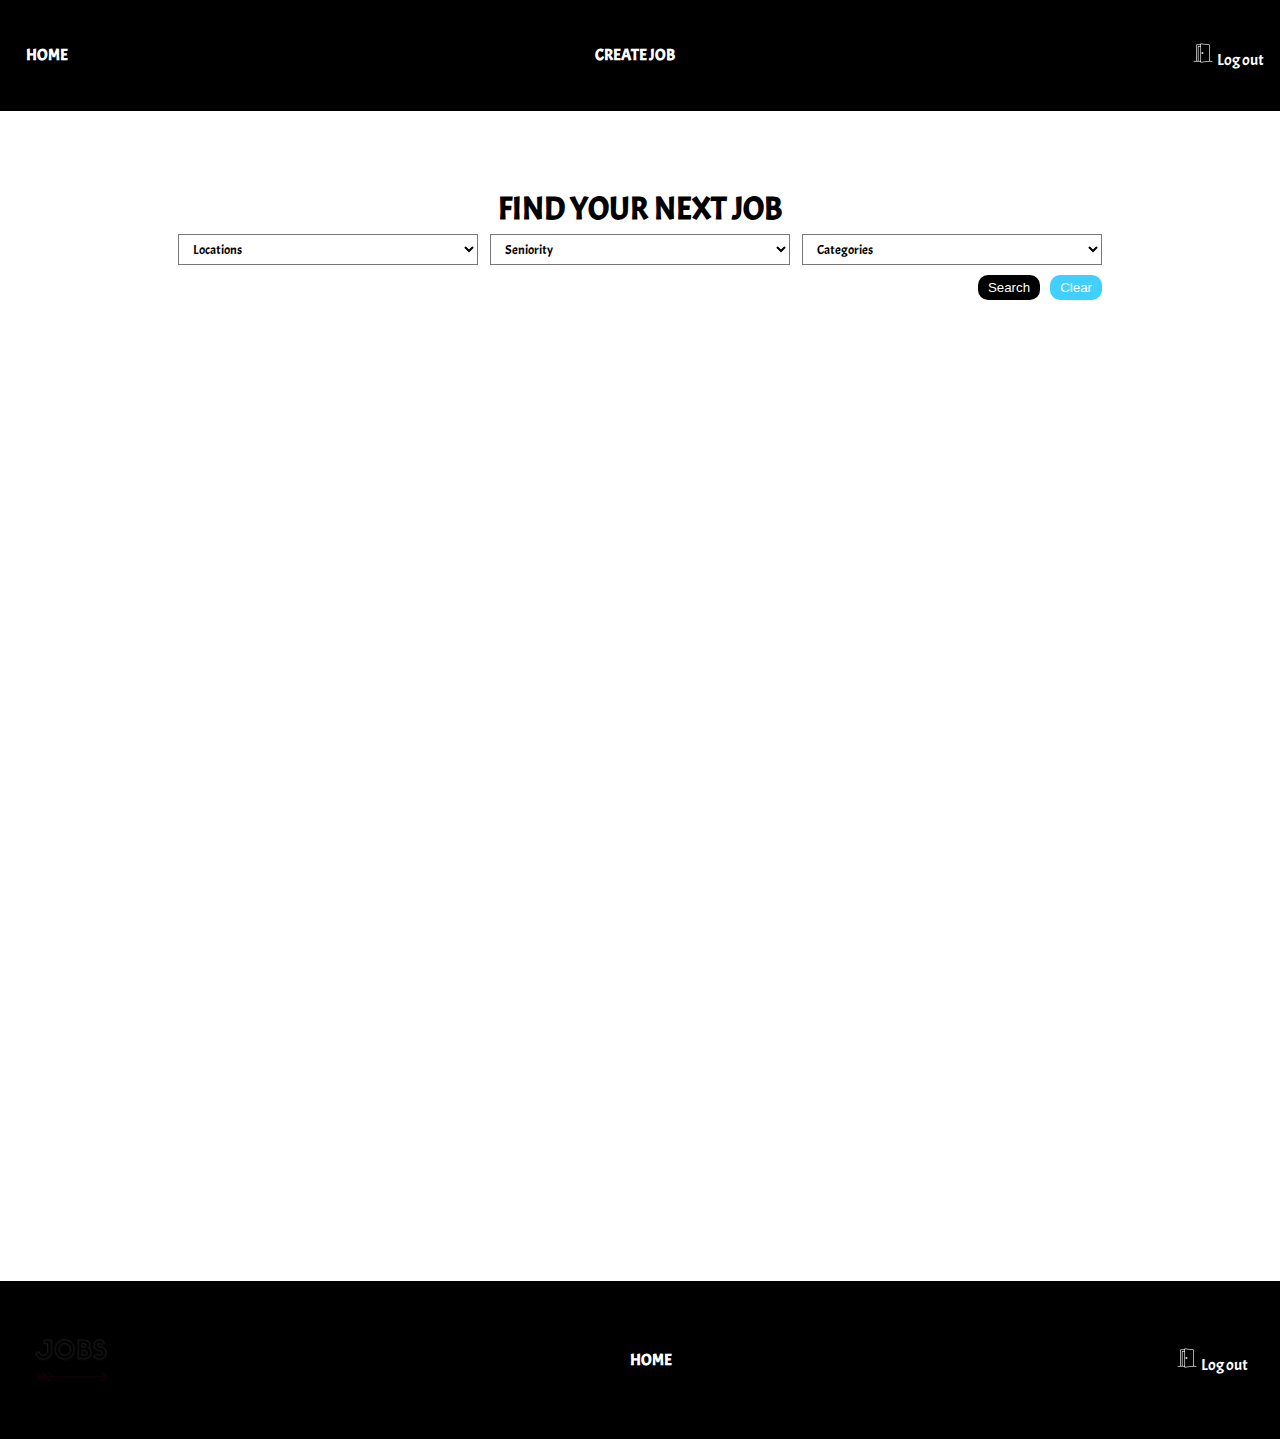
<file: landing.html>
<!DOCTYPE html>
<html lang="en">
  <head>
    <title>TP Asincronismo</title>
    <meta charset="UTF-8" />
    <meta name="viewport" content="width=device-width, initial-scale=1" />
    <link href="css/style.css" rel="stylesheet" />
    <link
      rel="stylesheet"
      href="https://pro.fontawesome.com/releases/v5.10.0/css/all.css"
      integrity="sha384-AYmEC3Yw5cVb3ZcuHtOA93w35dYTsvhLPVnYs9eStHfGJvOvKxVfELGroGkvsg+p"
      crossorigin="anonymous"
    />
    <link rel="preconnect" href="https://fonts.gstatic.com" crossorigin />
    <link
      href="https://fonts.googleapis.com/css2?family=Acme&display=swap"
      rel="stylesheet"
    />
  </head>

  <body>
    <div id="blur__principal">
      <header class="header--content" id="principal">
        <nav class="nav--bar">
          <a href="landing.html" class="links-nav__bar">
            <i class="fas fa-home"></i> Home</a
          >
          <a href="" class="links-nav__bar" id="create-job"
            ><i class="fas fa-edit"></i> Create Job</a
          >
          <a href="index.html"
            ><img class="logout" src="./images/puerta.png" alt="logout" /> Log
            out</a
          >
        </nav>
      </header>
      <section class="background-image" id="background__image">
        <div class="search--form__section" id="form_display">
          <form action="" class="searching--form">
            <h1 class="title_job">FIND YOUR NEXT JOB</h1>
            <select
              name="selectlocation"
              id="locations"
              class="select--options"
            >
              <option value="Location" selected>Locations</option>
              <option class="selected__options" value="Argentina">
                Argentina
              </option>
              <option class="selected__options" value="USA">USA</option>
              <option class="selected__options" value="Brasil">Brasil</option>
              <option class="selected__options" value="Rusia">Rusia</option>
              <option class="selected__options" value="Italy">Italy</option>
              <option class="selected__options" value="France">France</option>
              <option class="selected__options" value="Australia">
                Australia
              </option>
              <option class="selected__options" value="UK">UK</option>
              <option class="selected__options" value="Colombia">
                Colombia
              </option>
              <option class="selected__options" value="Noruega">Noruega</option>
            </select>
            <select
              name="seectseniority"
              id="seniority"
              class="select--options"
            >
              <option value="senioritY" selected>Seniority</option>
              <option value="Senior">Senior</option>
              <option value="Semi Senior">Semi Senior</option>
              <option value="Junior">Junior</option>
              <option value="Junior Advanced">Junior Advanced</option>
              <option value="Trainee">Trainee</option>
            </select>
            <select
              name="selectcategory"
              id="category"
              class="select--options categories"
            >
              <option value="Category" selected>Categories</option>
              <option value="Executive">Executive</option>
              <option value="Development">Development</option>
              <option value="QA tester">QA tester</option>
              <option value="Management">Plan Project Manager</option>
              <option value="Coordination">Coordination</option>
              <option value="Client Representation">
                Client Representation
              </option>
              <option value="Development">Mobile</option>
              <option value="Integration">
                Integration of software development
              </option>
            </select>
            <div class="form__buttons">
              <button class="search" id="search_btn">Search</button>
              <button class="clear" id="btn_clear">Clear</button>
            </div>
          </form>
        </div>
      </section>

      <p class="set_blur d-none"></p>
      <div id="container__cards"></div>
      <div id="form" class="d-none">
        <div class="flex__form">
          <form id="form__styles" action="">
            <h2 class="tell_us">Tell us about your professional background</h2>
            <label for="title">Job Title</label>
            <input
              class="form__input"
              type="text"
              name="jobtitle"
              placeholder="Describe your Job title here"
              id="title"
            />
            <label for="title">Description</label>
            <input
              class="form__input"
              type="text"
              name="text"
              placeholder="Describe the job"
              id="description"
            />
            <label for="title">Tags</label>
            <select class="form__input" name="text" id="location">
              <option value="Locations" selected>Locations</option>
              <option class="selected__options" value="Argentina">
                Argentina
              </option>
              <option class="selected__options" value="USA">USA</option>
              <option class="selected__options" value="Brasil">Brasil</option>
              <option class="selected__options" value="Rusia">Rusia</option>
              <option class="selected__options" value="Italy">Italy</option>
              <option class="selected__options" value="France">France</option>
              <option class="selected__options" value="Australia">
                Australia
              </option>
              <option class="selected__options" value="UK">UK</option>
              <option class="selected__options" value="Colombia">
                Colombia
              </option>
              <option class="selected__options" value="Noruega">Noruega</option>
            </select>
            <select class="form__input" name="text" id="seniority_v">
              <option value="Seniority" selected>Seniority</option>
              <option value="Senior">Senior</option>
              <option value="Semi Senior">Semi Senior</option>
              <option value="Junior">Junior</option>
              <option value="Junior Advanced">Junior Advanced</option>
              <option value="Trainee">Trainee</option>
            </select>
            <select class="form__input" name="textcategories" id="work">
              <option value="Category" selected>Categories</option>
              <option value="Executive">Executive</option>
              <option value="Development">Development</option>
              <option value="QA tester">QA tester</option>
              <option value="Management">Plan Project Manager</option>
              <option value="Coordination">Coordination</option>
              <option value="Client Representation">
                Client Representation
              </option>
              <option value="Development">Mobile</option>
              <option value="Integration">
                Integration of software development
              </option>
            </select>
            <button class="edit__btnform" type="submit" id="submit">
              Edit
            </button>
            <button class="save__btnform d-none" type="submit" id="save">
              Save
            </button>
            <button class="btn__cancel">Cancel</button>
          </form>
        </div>
      </div>

      <footer class="container__footer" id="container-footer">
        <img
          src="images/giflogojobs.gif"
          alt="jobs-logo-canva-page"
          class="logo--image"
        />
        <a href="landing.html" class="links-nav__bar">
          <i class="fas fa-home"></i> Home</a
        >
        <a href="index.html"
          ><img class="logout" src="./images/puerta.png" alt="logout" /> Log
          out</a
        >
      </footer>
    </div>

    <div id="modal_size" class="d-none">
      <div class="delete_modal_position" id="close_modal">
        <div id="modal_delete" class="modal_delete_styles">
          <i class="fas fa-angle-down fa-1x" id="close__modal"></i>
          <p class="modal-text" id="modal_text">ARE YOU SURE ?</p>
          <button class="btn__danger" id="btn-danger">Delete</button>
        </div>
      </div>
    </div>

    <script src="js/script.js"></script>
  </body>
</html>
</file>
<file: css/style.css>
:root {
  --width-mobile: 375px;
  --desktop: 1440px;
  --primary-Soft-blue: hsl(215, 51%, 70%);
  --primary-Cyan: hsl(178, 100%, 50%);
  --main-Very-dark-blue: hsl(217, 54%, 11%);
  --card-Very-dark-blue: hsl(216, 50%, 16%);
  --line-Very-dark-blue: hsl(215, 32%, 27%);
  --neutral-White: hsl(0, 0%, 100%);
  --Font-paragraph-size: 18px;
}

* {
  margin: 0;
  padding: 0;
  box-sizing: border-box;
}

body {
  color: #ebebeb;
  font-family: "Acme", sans-serif;
}

.set_blur {
  filter: blur(10px);
}

@media only screen and (max-width: 700px) {
  body {
    background-position: center center;
    height: 500px;
  }
}
@media only screen and (max-width: 374px) {
  body {
    height: 800px;
    background-position: center center;
  }
}
@media only screen and (max-width: 250px) {
  body {
    height: 300px;
    background-position: center center;
  }
}
.header--content {
  padding: 2.2em 1em;
  background-color: black;
}
.header--content .nav--bar {
  text-align: center;
  display: flex;
  justify-content: space-between;
  flex-direction: row;
  align-items: center;
}
.header--content .links-nav__bar {
  text-transform: uppercase;
  font-family: "Acme", sans-serif;
  color: white;
  padding: 5px;
  font-size: 1em;
  font-weight: bolder;
  padding: 10px;
  margin-right: 15px;
  text-decoration: none;
  outline: none;
  border-bottom: transparent 1px solid;
}
.header--content .links-nav__bar:hover {
  border-bottom: #fff 1px solid;
}

.welcome_jobs {
  display: flex;
  justify-content: center;
  flex-direction: column;
  align-items: center;
  height: 150px;
}

.info {
  display: flex;
  justify-content: center;
  flex-direction: column;
  align-items: center;
}

.control-form {
  display: flex;
  justify-content: center;
  flex-direction: column;
  align-items: center;
}

.pop_modal_size {
  width: 100%;
  height: 100%;
  position: fixed;
  left: 0;
  top: 0;
  z-index: 2000;
}

.pop_modal_position {
  display: flex;
  justify-content: center;
  flex-direction: row;
  align-items: center;
  position: absolute;
  top: 0px;
  left: 0px;
  width: 100vw;
  height: 110vh;
  background-color: black;
  background-color: rgba(0, 0, 0, 0.8);
  z-index: 2;
}

.pop_modal_styles {
  background-color: white;
  display: flex;
  justify-content: center;
  flex-direction: column;
  align-items: center;
  min-width: 300px;
  width: 20%;
  height: 300px;
  border: 1px solid #7e33b7;
}

.tags_label {
  color: black;
  margin: 10px 5px;
  font-size: 1.2em;
}

.input_styles {
  margin: 5px 5px;
  width: 100%;
  padding: 2px 50px;
  border-radius: 20px;
  text-align: center;
}

.styles_show_password {
  display: flex;
  justify-content: center;
  flex-direction: row;
  align-items: center;
}

.passw_styles {
  color: black;
  font-size: 1.2em;
  margin: 10px 10px;
}

.buttons_form_login {
  display: flex;
}

.loging_btn {
  margin: 10px 10px;
  padding: 5px 10px;
  border: none;
  border-radius: 5%;
  cursor: pointer;
}

#log_btn {
  background-color: rgb(65, 226, 97);
  color: white;
}

.validation_container {
  flex-wrap: wrap;
  display: flex;
  justify-content: center;
  flex-direction: row;
  align-items: flex-end;
}

.validation_text {
  font-size: 0.8em;
  color: red;
}

.text-validation {
  font-size: 0.8em;
  color: red;
}

.search--form__section {
  height: 270px;
  display: flex;
  justify-content: center;
  flex-direction: row;
  align-items: center;
}
.search--form__section .select--options {
  padding: 5px 10px;
  margin: 5px 5px;
}
.search--form__section .title_job {
  text-align: center;
  color: black;
}
.search--form__section select {
  background-color: white;
  color: black;
  font-family: "Acme", sans-serif;
  min-width: 300px;
}
.search--form__section select:hover {
  background-color: #9ce0db;
}
.search--form__section .form__buttons {
  margin: 5px 0;
  display: flex;
  justify-content: flex-end;
  flex-direction: row;
  align-items: center;
}
.search--form__section .search {
  color: white;
  background-color: black;
  padding: 5px 10px;
  outline: none;
  border-radius: 10px;
  border: none;
  cursor: pointer;
  margin: 0 5px;
}
.search--form__section .search:hover {
  background-color: white;
  color: black;
}
.search--form__section .clear {
  color: white;
  background-color: #40cfff;
  padding: 5px 10px;
  outline: none;
  border-radius: 10px;
  border: none;
  cursor: pointer;
  margin: 0 5px;
}
.search--form__section .clear:hover {
  background-color: #94e7ff;
}

.err {
  font-size: 1.5em;
  height: 200px;
}

.flex__form {
  padding-bottom: 20px;
}
.flex__form #form__styles {
  padding: 0 350px;
  min-height: 100vh;
  display: flex;
  justify-content: center;
  flex-direction: column;
  align-items: center;
}
.flex__form label {
  color: black;
  margin: 0.3em;
  font-weight: bolder;
  font-size: 1.5em;
}
.flex__form .form__input {
  width: 50%;
  min-width: 320px;
  margin: 0.5em;
  padding: 0.5em 0;
  font-size: 1em;
}
.flex__form select {
  width: 50%;
  margin: 0.7em;
  padding: 0.5em 0;
  font-size: 1em;
}
.flex__form .edit__btnform {
  background-color: rgb(65, 226, 97);
  border-radius: 8px;
  margin: 5px;
  padding: 8px 30px;
  border: 1px transparent;
  color: white;
  cursor: pointer;
  outline: none;
  font-size: 1em;
}

.save__btnform {
  background-color: rgb(65, 226, 97);
  border-radius: 8px;
  margin: 5px;
  padding: 8px 20px;
  border: 1px transparent;
  color: white;
  cursor: pointer;
  outline: none;
  font-size: 1em;
}

.btn__cancel {
  background-color: red;
  border-radius: 8px;
  margin: 5px;
  padding: 8px 15px;
  border: 1px transparent;
  color: white;
  cursor: pointer;
  outline: none;
  font-size: 1em;
}

.tell_us {
  color: black;
  text-align: center;
  font-size: 2em;
  margin: 10px 5px;
  font-weight: lighter;
}

@media only screen and (max-width: 520px) {
  .searching--form {
    display: flex;
    justify-content: center;
    flex-direction: column;
    align-items: center;
    height: 150px;
  }
  .searching--form .background-image {
    background-position: right bottom;
  }
}
@media only screen and (max-width: 374px) {
  .background-image {
    background-position: center right;
  }
}
#container__cards {
  flex-wrap: wrap;
  bottom: 0;
  min-height: 100vh;
  max-width: 1260px;
  margin: 0 auto;
  padding-bottom: 4em;
  display: flex;
  justify-content: center;
  flex-direction: row;
  align-items: center;
}

.card-body {
  background-color: #f4f4f4;
  display: flex;
  justify-content: space-evenly;
  flex-direction: column;
  align-items: center;
  box-shadow: 0 6px 12px rgba(0, 0, 0, 0.23), 0 10px 40px rgba(0, 0, 0, 0.19);
  margin: auto;
  border-radius: 20px;
  max-width: 300px;
  min-width: 350px;
  width: 10%;
  padding: 10px 5px;
  height: 450px;
  margin: 40px 20px;
  flex: 0 0 auto;
  overflow: hidden;
  border: 1px solid #f4f4f4;
  transition: opacity 0.4s cubic-bezier(0.25, 0.8, 0.25, 1), transform 0.4s cubic-bezier(0.25, 0.8, 0.25, 1), box-shadow 0.4s cubic-bezier(0.25, 0.8, 0.25, 1);
  z-index: 1000;
}

.card-body:hover {
  box-shadow: 5px 5px 5px 0px #b6b4b4;
  border: 1px solid #b6b4b4;
}

.card-title {
  opacity: 1;
  color: white;
  text-transform: uppercase;
  font-weight: bolder;
}

.card-text {
  opacity: 1;
  font-size: 1.2em;
  color: black;
}

.card_textt {
  color: black;
}

.badge {
  width: 100%;
  flex-wrap: wrap;
  display: flex;
  justify-content: center;
  flex-direction: row-reverse;
  align-items: center;
}

.badge_attribute {
  background-color: black;
  color: white;
  padding: 0.1em 1em;
  margin: 7px 5px;
  font-size: 1.2rem;
}

.card-text {
  background-color: rgb(219, 219, 9);
}

.card_img {
  display: inline-block;
  width: 150px;
  height: 150px;
  border: 10px solid #ffffff;
  border-radius: 100%;
}

.secondary-card-body {
  opacity: 89%;
  margin-right: 30px;
  border: 1px solid #c5c5c5;
  background-color: white;
  border-radius: 20px;
  color: black;
  width: 20%;
  max-width: 600px;
  min-width: 330px;
  min-height: 300px;
  padding: 1em 1em;
  text-align: center;
  flex: 0 0 auto;
  overflow: hidden;
  transition: opacity 0.4s cubic-bezier(0.25, 0.8, 0.25, 1), transform 0.4s cubic-bezier(0.25, 0.8, 0.25, 1), box-shadow 0.4s cubic-bezier(0.25, 0.8, 0.25, 1);
  z-index: 1000;
  display: flex;
  justify-content: space-evenly;
  flex-direction: column;
  align-items: center;
}

.title_card {
  color: black;
}

.secondary-card-body:hover {
  box-shadow: 10px 10px 5px 0px rgba(0, 0, 0, 0.75);
}

.d-flex__buttons {
  display: flex;
  justify-content: center;
  flex-direction: row;
  align-items: center;
}
.d-flex__buttons .edit__btn {
  background-color: rgb(65, 226, 97);
  border-radius: 0.5em;
  margin: 5px;
  padding: 8px 30px;
  border: 1px transparent;
  color: white;
  cursor: pointer;
  outline: none;
  font-size: 1em;
}
.d-flex__buttons .edit__btn:hover {
  background-color: #5ccb5f;
}
.d-flex__buttons .delete__btn {
  border-radius: 0.5em;
  margin: 5px;
  padding: 8px 20px;
  background-color: red;
  border: 1px transparent;
  color: white;
  cursor: pointer;
  outline: none;
  font-size: 1em;
}

.btn {
  margin-top: 1em;
  border-radius: 0.5em;
  background-color: black;
  color: white;
  font-size: 1em;
  padding: 0.4em 2em;
  cursor: pointer;
  border: 0.1px solid white;
}

.btn:hover {
  background-color: #3c3c3c;
}

.goback_btn {
  padding: 1em 1em;
  background-color: #759eff;
  border: none;
  margin: 5px;
  margin-top: 10px;
  border-radius: 0.4em;
}

a {
  text-decoration: none;
  color: white;
}

.d-none {
  display: none;
}

@media only screen and (max-width: 374px) {
  .secondary-card-body {
    margin-right: 0;
  }
}
.dot-spinner {
  --uib-size: 40px;
  --uib-speed: .9s;
  --uib-color: white;
  position: relative;
  display: flex;
  align-items: center;
  justify-content: center;
  height: var(--uib-size);
  width: var(--uib-size);
}

.dot-spinner__dot {
  position: absolute;
  top: 0;
  left: 0;
  display: flex;
  align-items: center;
  justify-content: flex-start;
  height: 100%;
  width: 100%;
}

.dot-spinner__dot::before {
  content: "";
  height: 20%;
  width: 20%;
  border-radius: 50%;
  background-color: black;
  transform: scale(0);
  opacity: 0.5;
  animation: pulse calc(var(--uib-speed) * 1.111) ease-in-out infinite;
}

.dot-spinner__dot:nth-child(2) {
  transform: rotate(45deg);
}

.dot-spinner__dot:nth-child(2)::before {
  animation-delay: calc(var(--uib-speed) * -0.875);
}

.dot-spinner__dot:nth-child(3) {
  transform: rotate(90deg);
}

.dot-spinner__dot:nth-child(3)::before {
  animation-delay: calc(var(--uib-speed) * -0.75);
}

.dot-spinner__dot:nth-child(4) {
  transform: rotate(135deg);
}

.dot-spinner__dot:nth-child(4)::before {
  animation-delay: calc(var(--uib-speed) * -0.625);
}

.dot-spinner__dot:nth-child(5) {
  transform: rotate(180deg);
}

.dot-spinner__dot:nth-child(5)::before {
  animation-delay: calc(var(--uib-speed) * -0.5);
}

.dot-spinner__dot:nth-child(6) {
  transform: rotate(225deg);
}

.dot-spinner__dot:nth-child(6)::before {
  animation-delay: calc(var(--uib-speed) * -0.375);
}

.dot-spinner__dot:nth-child(7) {
  transform: rotate(270deg);
}

.dot-spinner__dot:nth-child(7)::before {
  animation-delay: calc(var(--uib-speed) * -0.25);
}

.dot-spinner__dot:nth-child(8) {
  transform: rotate(315deg);
}

.dot-spinner__dot:nth-child(8)::before {
  animation-delay: calc(var(--uib-speed) * -0.125);
}

@keyframes pulse {
  0%, 100% {
    transform: scale(0);
    opacity: 0.5;
  }
  50% {
    transform: scale(1);
    opacity: 1;
  }
}
#modal_size {
  width: 100%;
  height: 100%;
  position: fixed;
  left: 0;
  top: 0;
  z-index: 2000;
}
#modal_size .delete_modal_position {
  display: flex;
  justify-content: center;
  flex-direction: row;
  align-items: center;
  position: absolute;
  top: 0px;
  left: 0px;
  width: 100vw;
  height: 100vh;
  background-color: black;
  background-color: rgba(0, 0, 0, 0.8);
  z-index: 2;
}
#modal_size .delete_modal_position .modal_delete_styles {
  background-color: white;
  display: flex;
  justify-content: space-evenly;
  flex-direction: column;
  align-items: center;
  width: 30%;
  height: 200px;
  border: 1px solid #7e33b7;
}
#modal_size .delete_modal_position .modal_delete_styles .fa-angle-down {
  margin-left: 350px;
  color: #1b003a;
  cursor: pointer;
}
#modal_size .delete_modal_position .modal_delete_styles .btn__danger {
  border-radius: 10px;
  padding: 5px 1em;
  background-color: red;
  border: none;
  color: white;
  cursor: pointer;
}
#modal_size .delete_modal_position .modal_delete_styles .modal-text {
  color: #1b003a;
  font-size: 1.5em;
}

.container__footer {
  display: flex;
  justify-content: space-between;
  flex-direction: row;
  align-items: center;
  background-color: black;
  padding: 1.5em 2em;
  color: white;
  position: relative;
  left: 0px;
  bottom: 0px;
  width: 100%;
  text-align: center;
}
.container__footer .logo--image {
  width: 110px;
}
.container__footer .links-nav__bar {
  text-transform: uppercase;
  font-family: "Acme", sans-serif;
  color: white;
  padding: 5px;
  font-size: 1em;
  font-weight: bolder;
  padding: 10px;
  margin-right: 15px;
  text-decoration: none;
  outline: none;
  border-bottom: transparent 1px solid;
}
.container__footer .links-nav__bar:hover {
  border-bottom: #fff 1px solid;
}

@media only screen and (max-width: 374px) {
  .logo--image {
    display: none;
  }
}
* {
  margin: 0;
  padding: 0;
}

.a {
  padding: 5px 10px;
  cursor: pointer;
  background-color: #5dc1b9;
  margin: 5px;
  border: none;
}

.a:hover {
  background-color: #9ce0db;
}

.container_info {
  flex-wrap: wrap;
  display: flex;
  justify-content: center;
  flex-direction: column;
  align-items: center;
  font-size: 1em;
  text-align: center;
  text-transform: uppercase;
}

.info {
  display: flex;
  justify-content: center;
  flex-direction: column;
  align-items: center;
  max-width: 550px;
}

.info-text {
  font-family: "Acme", sans-serif;
  text-transform: uppercase;
  font-size: 7em;
  display: block;
}

.home_body {
  background: rgb(25, 25, 122);
  background: linear-gradient(90deg, rgb(2, 0, 36) 0%, rgb(6, 6, 86) 35%, rgb(34, 130, 149) 100%);
}

.why-work-with-us {
  height: 150px;
  min-width: 330px;
}

h3 {
  font-weight: lighter;
  font-size: 1.3em;
  margin: 5px;
}

.cards__container {
  flex-wrap: wrap;
  display: flex;
  justify-content: center;
  flex-direction: row;
  align-items: center;
  height: 400px;
}

.cards {
  display: flex;
  justify-content: space-evenly;
  flex-direction: column;
  align-items: center;
  width: 20%;
  background-color: transparent;
  min-width: 300px;
  max-width: 600px;
  margin: 10px;
  padding-bottom: 100px;
  min-width: 330px;
}

h4 {
  width: 100%;
  height: 50px;
  background-color: #5dc1b9;
  padding: 10px 5px;
}

p {
  color: white;
  margin: 10px;
  font-size: 1.2em;
}

@media only screen and (max-width: 720px) {
  .info-text {
    margin-left: 30px;
  }
}
@media only screen and (max-width: 520px) {
  .info-text {
    margin-left: 10px;
    font-size: 5em;
  }
}

/*# sourceMappingURL=style.css.map */
</file>
